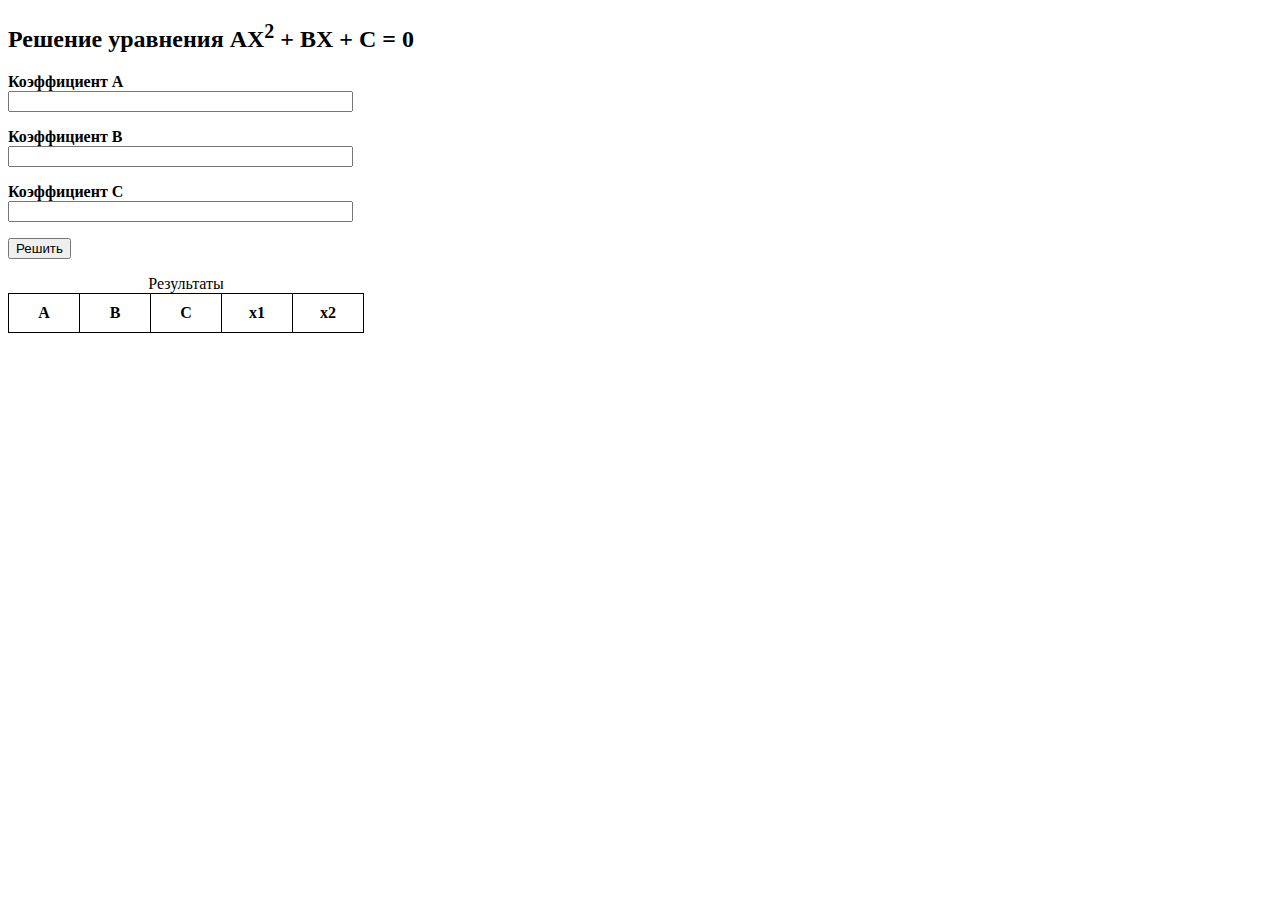
<file: index.html>
<!DOCTYPE html>
<html>

<head>
    <meta charset="utf-8">
    <title>Квадратное уравнение</title>
    <script src="script.js"></script>
    <link rel="stylesheet" href="style.css">
</head>

<body>
    <h2>Решение уравнения AX<sup>2</sup> + BX + C = 0</h2>
    <div>
        <form>
            <p>
                <b>Коэффициент A</b><br>
                <input id="aCoeff" type="text" size="40">
            </p>
            <p>
                <b>Коэффициент B</b><br>
                <input id="bCoeff" type="text" size="40">
            </p>
            <p>
                <b>Коэффициент C</b><br>
                <input id="cCoeff" type="text" size="40">
            </p>
            <p>
                <input id="solve" value="Решить" type="button" onclick="calculateResult()" size="60">
            </p>
        </form>
    </div>
    <div>
        <table id="table">
            <caption>Результаты</caption>
            <tr>
                <th>A</th>
                <th>B</th>
                <th>C</th>
                <th>x1</th>
                <th>x2</th>
            </tr>

        </table>
    </div>
</body>

</html>
</file>
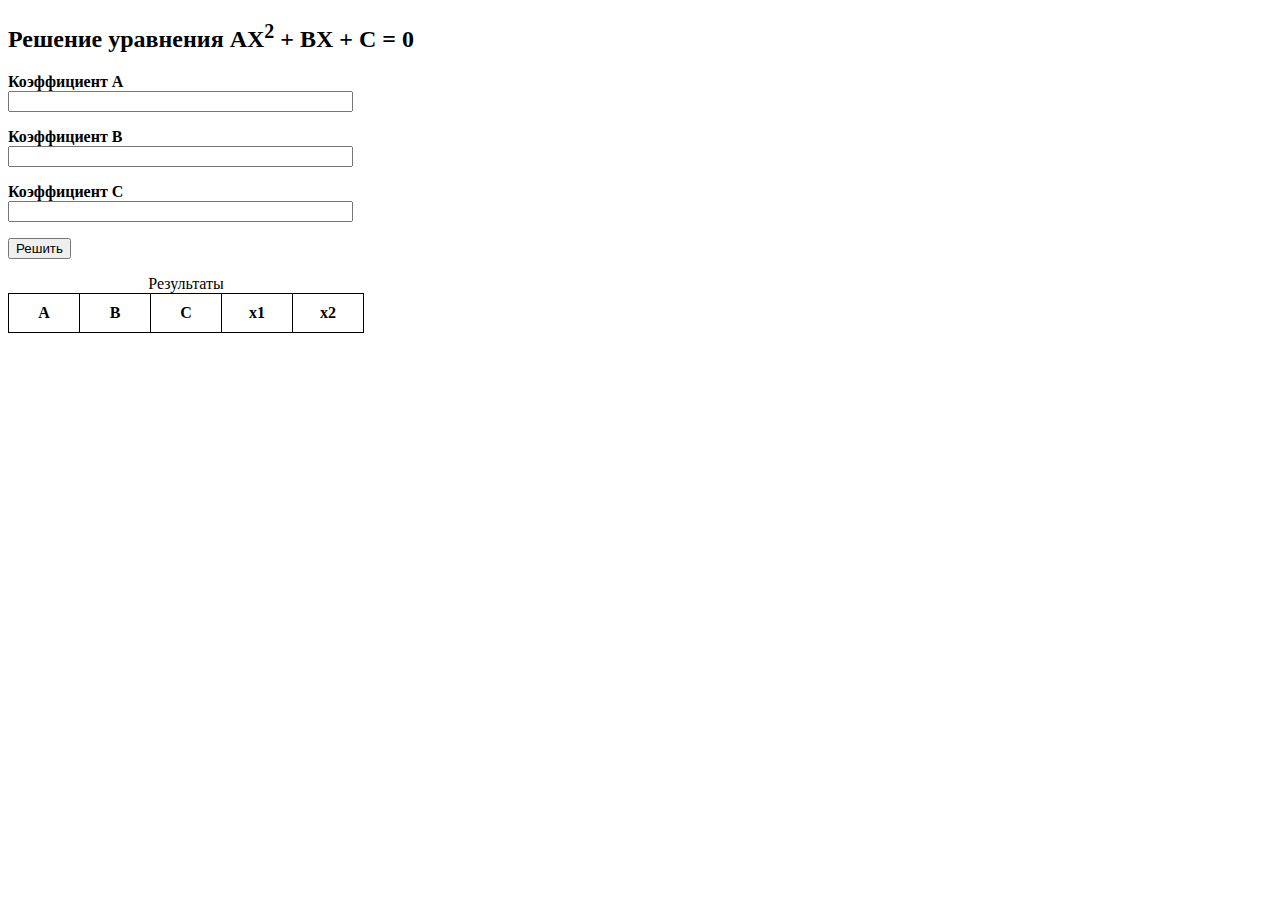
<file: equation.html>
<!DOCTYPE html>
<html>

<head>
    <meta charset="utf-8">
    <title>Квадратное уравнение</title>
    <script src="script.js"></script>
    <link rel="stylesheet" href="style.css">
</head>

<body>
    <h2>Решение уравнения AX<sup>2</sup> + BX + C = 0</h2>
    <div>
        <form>
            <p>
                <b>Коэффициент A</b><br>
                <input id="aCoeff" type="text" size="40">
            </p>
            <p>
                <b>Коэффициент B</b><br>
                <input id="bCoeff" type="text" size="40">
            </p>
            <p>
                <b>Коэффициент C</b><br>
                <input id="cCoeff" type="text" size="40">
            </p>
            <p>
                <input id="solve" value="Решить" type="button" onclick="calculateResult()" size="60">
            </p>
        </form>
    </div>
    <div>
        <table id="table">
            <caption>Результаты</caption>
            <tr>
                <th>A</th>
                <th>B</th>
                <th>C</th>
                <th>x1</th>
                <th>x2</th>
            </tr>

        </table>
    </div>
</body>

</html>
</file>
<file: style.css>
table {
    border: 1px solid black;
    border-collapse: collapse;
}

body {
    background-color: rgb(255, 255, 255);
    
}

th, td {
    border: 1px solid black;
    padding: 10px;
    width: 50px;
}

.bg-grey {
    background-color: rgb(216, 215, 215);
    opacity: 1;
    transition: opacity 0.3s;
}

.bg-white {
    background-color: rgb(255, 255, 255);
    opacity: 1;
    transition: opacity 0.3s;
}

.bg-grey:hover {
    background: #979797; 
    color: rgb(0, 0, 0); 
}

.bg-white:hover {
    background: #979797; 
    color: rgb(0, 0, 0); 
}
</file>
